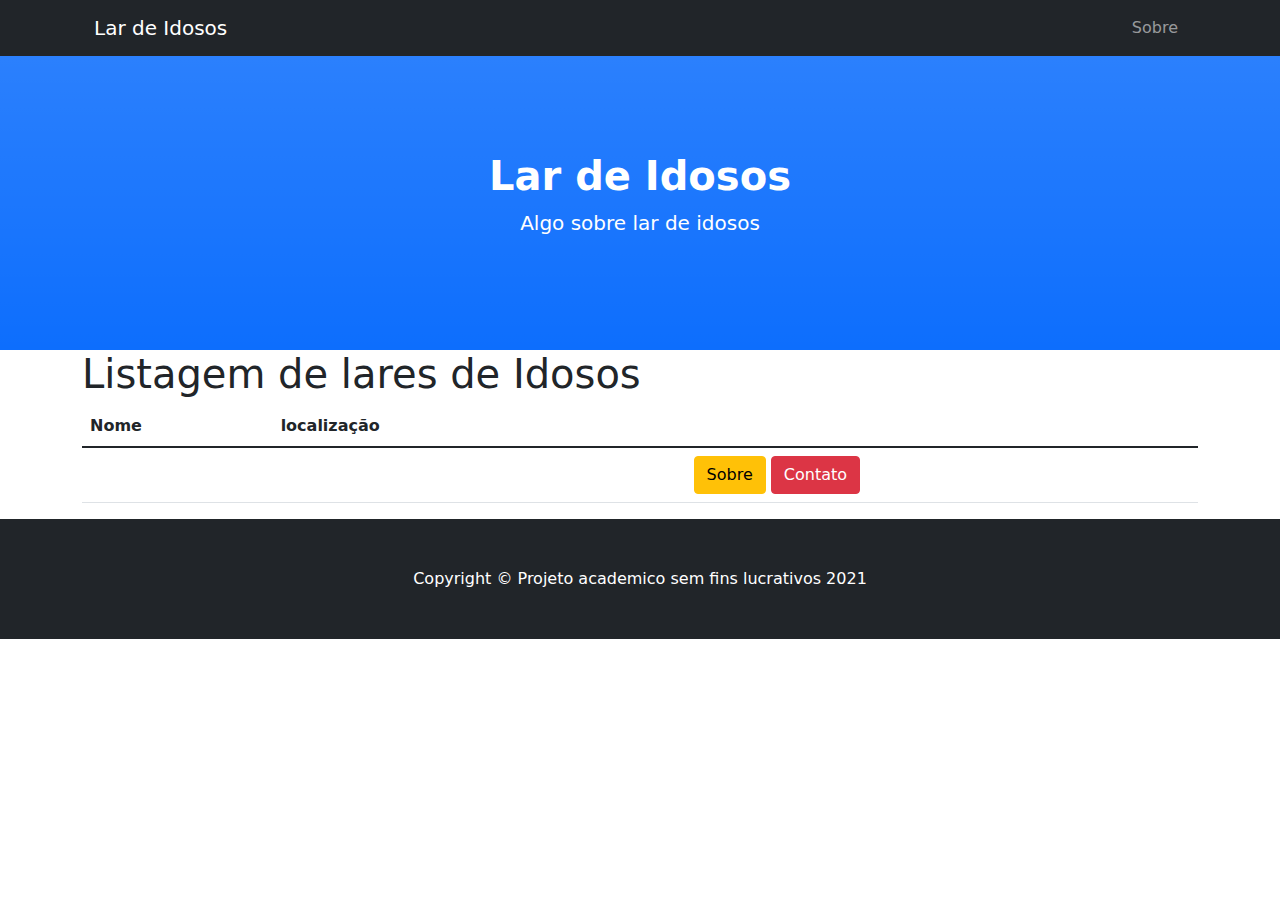
<file: index.html>
<!DOCTYPE html>
<html lang="en">
    <head>
        <meta charset="utf-8" />
        <meta name="viewport" content="width=device-width, initial-scale=1, shrink-to-fit=no" />
        <meta name="description" content="" />
        <meta name="author" content="" />
        <title>Lar de Idosos</title>
        <link rel="icon" type="image/x-icon" href="assets/favicon.ico" />
        <!-- Core theme CSS (includes Bootstrap)-->
        <link href="css/styles.css" rel="stylesheet" />
    </head>
    <body id="page-top">
        <!-- Navigation-->
        <nav class="navbar navbar-expand-lg navbar-dark bg-dark fixed-top" id="mainNav">
            <div class="container px-4">
                <a class="navbar-brand" href="#page-top">Lar de Idosos</a>
                <button class="navbar-toggler" type="button" data-bs-toggle="collapse" data-bs-target="#navbarResponsive" aria-controls="navbarResponsive" aria-expanded="false" aria-label="Toggle navigation"><span class="navbar-toggler-icon"></span></button>
                <div class="collapse navbar-collapse" id="navbarResponsive">
                    <ul class="navbar-nav ms-auto">
                        <li class="nav-item"><a class="nav-link" href="index.html">Sobre</a></li>
                    </ul>
                </div>
            </div>
        </nav>
        <!-- Header-->
        <header class="bg-primary bg-gradient text-white">
            <div class="container px-4 text-center">
                <h1 class="fw-bolder">Lar de Idosos</h1>
                <p class="lead">Algo sobre lar de idosos</p>
            </div>
        </header>
        <!-- Lista de localidades-->
        <main class="container">
            <div class="row">
              <div class="col-sm-12">
                <h1>Listagem de lares de Idosos</h1>
              </div>
            </div>
        
            <div class="row">
              <div class="col-sm-12">
                <table class="table">
                  <thead>
                    <tr>
                      <th scope="col">Nome</th>
                      <th scope="col">localização</th>
                    </tr>
                  </thead>
                  <tbody>
                    <tr th:each="cliente : ${clientes}">
                      <th scope="row" th:text="${cliente.id}"></th>
                      <td>
                        <a 
                          th:text="${cliente.nome}" 
                          th:href="@{/cliente/{id} (id=${cliente.id})}"
                        ></a>
                      </td>
                      <td th:text="${cliente.dataNascimento}"></td>
                      <td th:text="${cliente.profissao}"></td>
                      <td>
                        <a 
                          href="https://nacaoidosa.000webhostapp.com/info.php" target="_blanck"
                          class="btn btn-warning"
                        >
                          Sobre
                        </a>
                        <!--entra em contato com o lar -->
                        <a href="contato.html" target="_blanck"
                          class="btn btn-danger"
                        >
                          Contato
                        </a>
                      </td>
                    </tr>
                  </tbody>
                </table>
              </div>
            </div>
          </main>
        <!-- Footer-->
        <footer class="py-5 bg-dark">
            <div class="container px-4"><p class="m-0 text-center text-white">Copyright &copy; Projeto academico sem fins lucrativos 2021</p></div>
        </footer>
        <script src="https://cdn.jsdelivr.net/npm/bootstrap@5.0.0-beta2/dist/js/bootstrap.bundle.min.js" integrity="sha384-b5kHyXgcpbZJO/tY9Ul7kGkf1S0CWuKcCD38l8YkeH8z8QjE0GmW1gYU5S9FOnJ0" crossorigin="anonymous"></script>
    </body>
</html>
</file>
